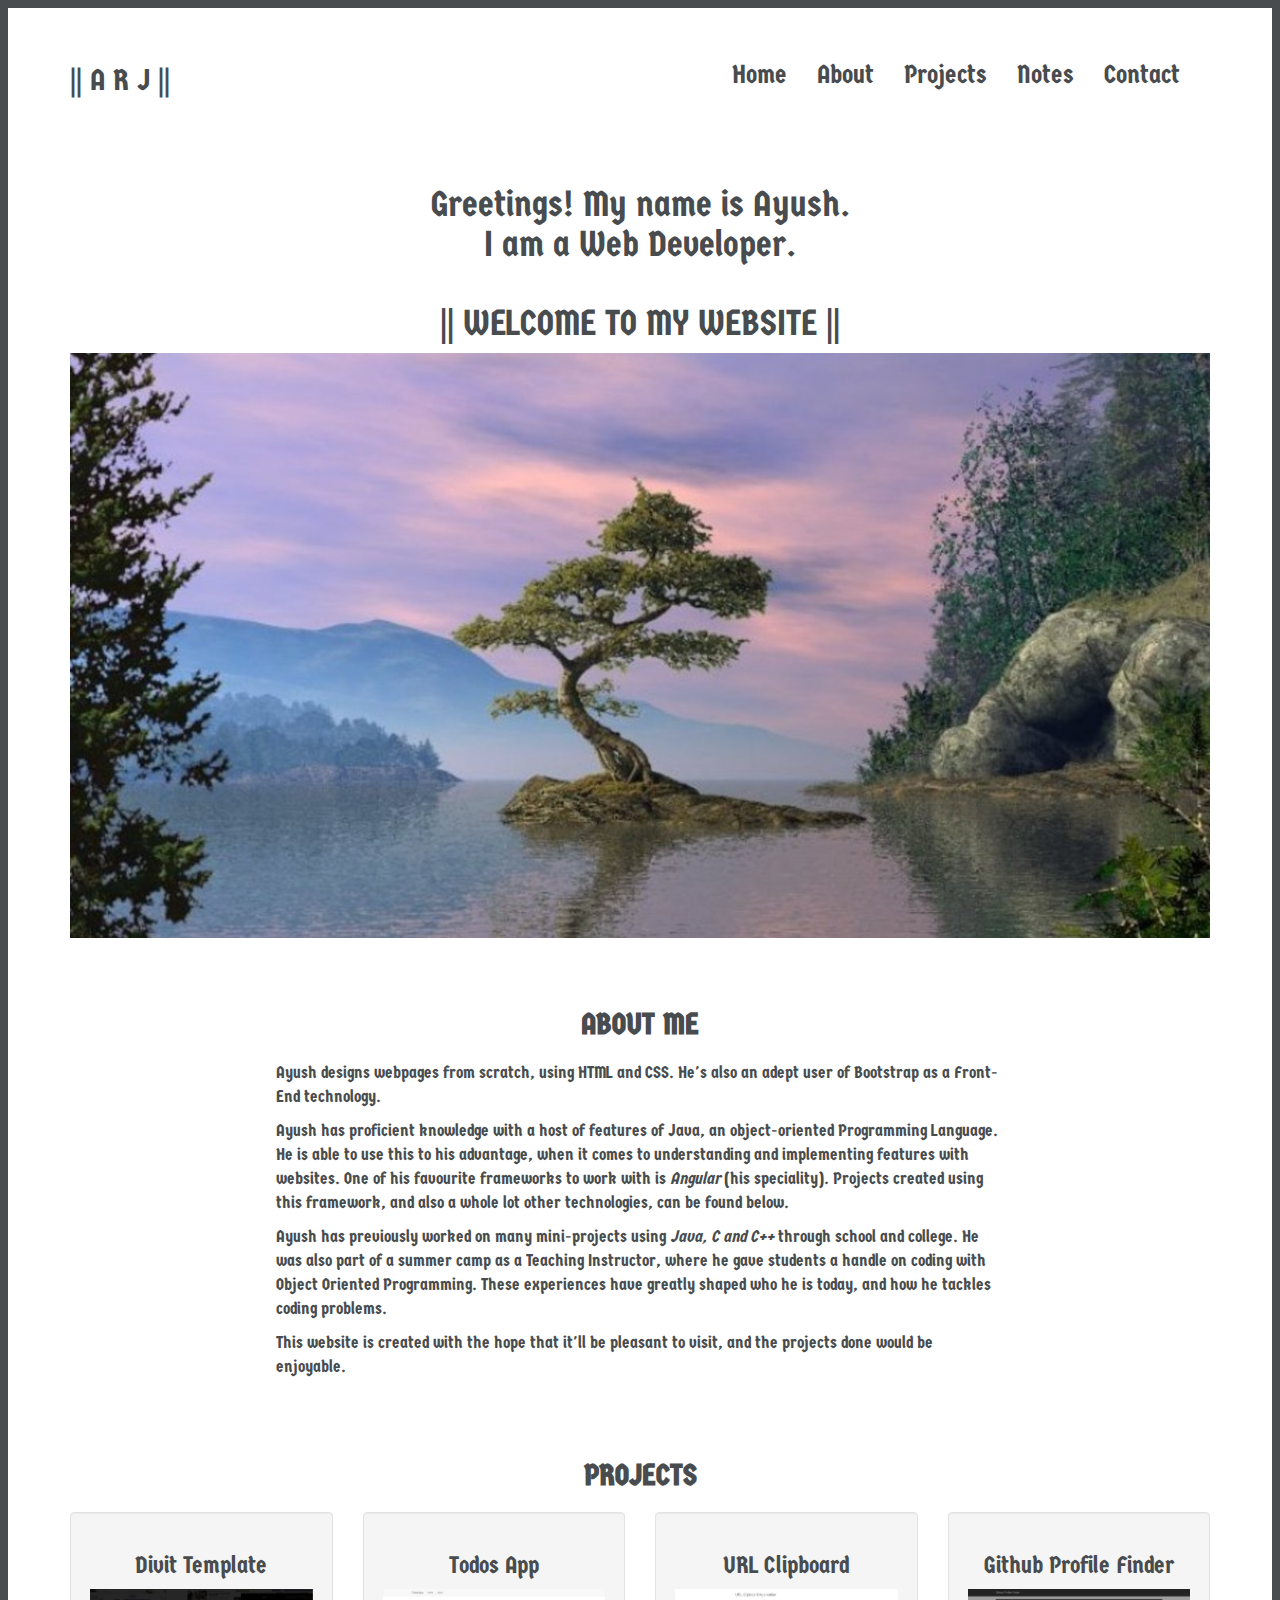
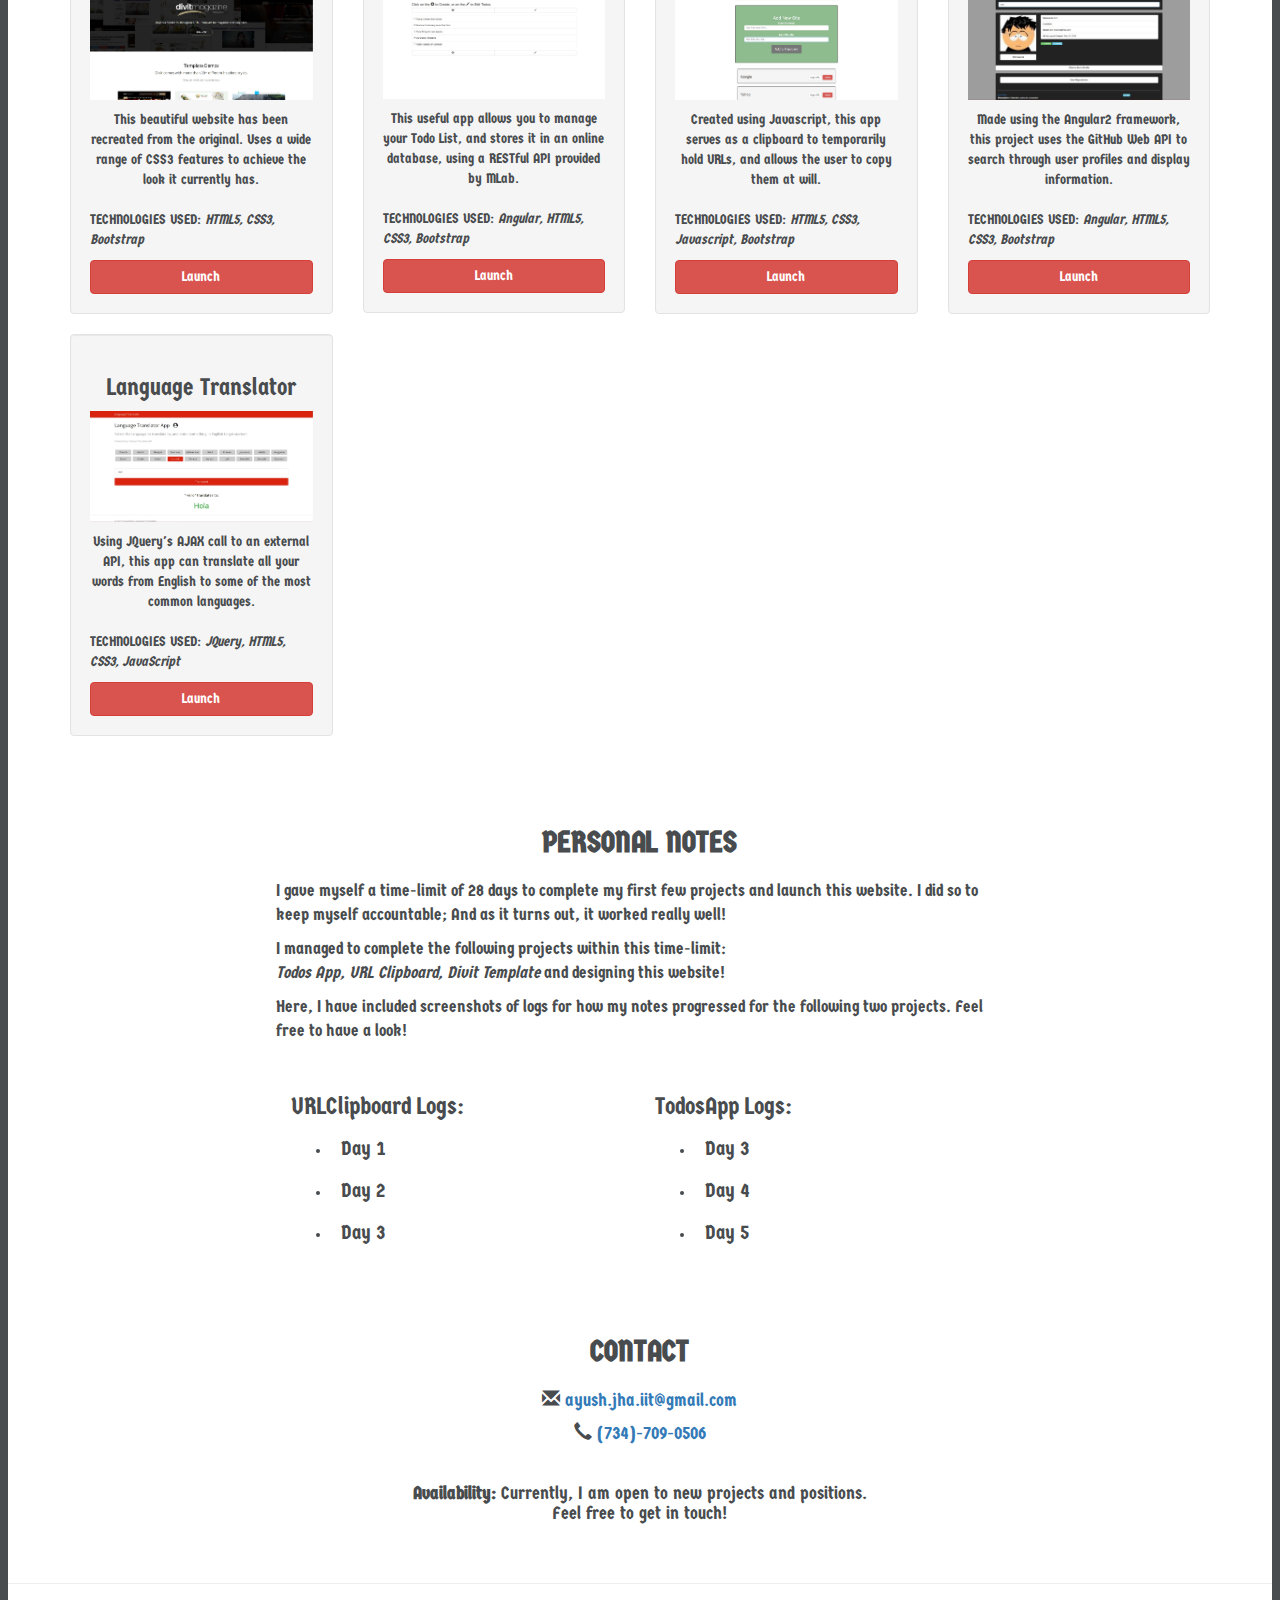
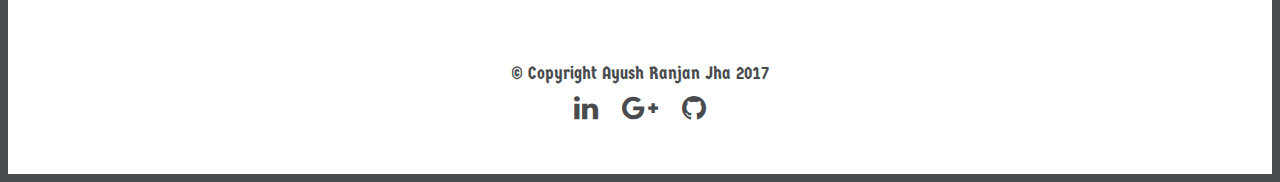
<file: index.html>
<!DOCTYPE html>
<html lang="en">
  <head>
    <meta charset="utf-8">
    <meta http-equiv="X-UA-Compatible" content="IE=edge">
    <meta name="viewport" content="width=device-width, initial-scale=1">
    <title>Ayush Jha</title>

    <!-- Bootstrap -->
    <link href="css/bootstrap.min.css" rel="stylesheet"> 
    <link href="https://fonts.googleapis.com/css?family=Germania+One" rel="stylesheet">
    <link rel="stylesheet" href="font-awesome/css/font-awesome.min.css">
    <link rel="stylesheet" type="text/css" href="css/custom.css">
  </head>
  <body>
    <nav class="tm-navbar navbar">
      <div class="container">
        <h2 class="pull-left">|| A R J ||</h2>
        <div class="navbar-header">
	        <button type="button" class="navbar-toggle collapsed" data-toggle="collapse" data-target="#navbar" aria-expanded="false" aria-controls="navbar">
	          <span class="sr-only">Toggle navigation</span>
	          <span class="icon-bar"></span>
	          <span class="icon-bar"></span>
	          <span class="icon-bar"></span>
	        </button>
	        <!-- <a class="navbar-brand" href="#">Project name</a> -->
	    </div>
        <div id="navbar" class="navbar-collapse collapse">
	        <ul class="navbar-nav navbar-links pull-right">
	          <li><a href="#">Home</a></li>
	          <li><a href="#about">About</a></li>
	          <li><a href="#projects">Projects</a></li>
	          <li><a href="#notes">Notes</a></li>
	          <li><a href="#contact">Contact</a></li>
	        </ul>
        </div>
      </div>
    </nav>

    <a onclick="topFunction()" id="top-link" title="Go to top">
    	<span class="glyphicon glyphicon-triangle-top"></span>
  		Top
		<span class="glyphicon glyphicon-triangle-top"></span>
    </a>

    <header class="tm-header">
      <div class="container">
        <h1>Greetings! My name is Ayush.<br> I am a Web Developer.<br><br> <span class="capitalize">|| Welcome to my Website ||</span></h1>
        <img src="images/island_tree.jpg" alt="Scenery" title="Scenery">
      </div>
    </header>

    <section id="about" class="about">
      <div class="container mini-container">
        <h2 class="section-heading capitalize">About Me</h2>
        <p>
          Ayush designs webpages from scratch, using HTML and CSS. He's also an adept user of Bootstrap as a Front-End technology.
        </p>
        <p>
          Ayush has proficient knowledge with a host of features of Java,
          an object-oriented Programming Language. He is able to use this to his advantage, when it comes to understanding and implementing features with websites.
          One of his favourite frameworks to work with is <em>Angular</em> (his speciality). Projects created using this framework, and also a whole lot other technologies, can be found below.
        </p>
        <p>
          Ayush has previously worked on many mini-projects using <em>Java, C and C++</em> through school and college. He was also part of a summer camp as a Teaching Instructor, where he gave students a handle on coding with Object Oriented Programming. These experiences have greatly shaped who he is today, and how he tackles coding problems.
        </p>
        <p>
          This website is created with the hope that it'll be pleasant to visit, and the projects done would be enjoyable.
        </p>
      </div>
    </section>

    <section class="projects" id="projects">
      <div class="container">
        <h2 class="section-heading capitalize">Projects</h2>
        <div class="row">
          <div class="col-md-3">
            <div class="well">
            	<div class="project-contents">
	              <h3>Divit Template</h3>
	              <img src="images/Projects/divit.jpg" alt="Divit Template" title="Divit Template">

	              <span>This beautiful website has been recreated from the original. Uses a wide range of CSS3 features to achieve the look it currently has.</span>
	            </div>
              <div class="technologies">
                <span class="capitalize">Technologies used: </span><span><em> HTML5, CSS3, Bootstrap</em></span>
              </div>
              <a href="http://bit.ly/2yYZXxy" class="btn btn-danger btn-block" target="_blank">Launch</a>
            </div> <!-- End of well -->
          </div> <!-- End of column -->

          <div class="col-md-3">
            <div class="well">
            	<div class="project-contents">
	              <h3>Todos App</h3>
	              <img src="images/Projects/todosapp.jpg" alt="Angular Project 2" title="Todos Application">

	              <span>This useful app allows you to manage your Todo List, and stores it in an online database, using a RESTful API provided by MLab.</span>
	             </div>
              <div class="technologies">
                <span class="capitalize">Technologies used: </span><span><em> Angular, HTML5, CSS3, Bootstrap</em></span>
              </div>
              <a href="http://bit.ly/2iEGXyh" class="btn btn-danger btn-block" target="_blank">Launch</a>
            </div> <!-- End of well -->
          </div> <!-- End of column -->
          <div class="col-md-3">
            <div class="well">
            	<div class="project-contents">
	              <h3>URL Clipboard</h3>
	              <img src="images/Projects/urlclipboard.jpg" alt="URL Clipboard" title="URL Clipboard">

	              <span>Created using Javascript, this app serves as a clipboard to temporarily hold URLs, and allows the user to copy them at will.</span>
	             </div>
              <div class="technologies">
                <span class="capitalize">Technologies used: </span><span><em> HTML5, CSS3, Javascript, Bootstrap</em></span>
              </div>
              <a href="http://bit.ly/2y92pSX" class="btn btn-danger btn-block" target="_blank">Launch</a>
            </div> <!-- End of well -->
          </div> <!-- End of column -->
          <div class="col-md-3">
            <div class="well">
            	<div class="project-contents">
	              <h3>Github Profile Finder</h3>
	              <img src="images/Projects/githubapp.jpg" alt="Angular Project 1" title="Angular2 Github Search">

	              <span>Made using the Angular2 framework, this project uses the GitHub Web API to search through user profiles and display information.</span>
	            </div>
              <div class="technologies">
                <span class="capitalize">Technologies used: </span><span><em> Angular, HTML5, CSS3, Bootstrap</em></span>
              </div>
              <a href="http://bit.ly/2xuokj3" class="btn btn-danger btn-block" target="_blank">Launch</a>
            </div> <!-- End of well -->
          </div> <!-- End of column -->
        </div> <!-- End of Row -->
        <div class="row">
        	<div class="col-md-3">
        		<div class="well">
            	<div class="project-contents">
	              <h3>Language Translator</h3>
	              <img src="images/Projects/langTranslator.jpg" alt="Language Translator" title="Language Translator">

	              <span>Using JQuery's AJAX call to an external API, this app can translate all your words from English to some of the most common languages.</span>
	            </div>
              <div class="technologies">
                <span class="capitalize">Technologies used: </span><span><em> JQuery, HTML5, CSS3, JavaScript</em></span>
              </div>
              <a href="http://bit.ly/2xtYEmy" class="btn btn-danger btn-block" target="_blank">Launch</a>
            </div> <!-- End of well -->
        	</div>
        </div><!-- End of Column -->
      </div><!-- End of Row -->
    </section>

    <section class="notes" id="notes">
      <div class="container mini-container">
        <h2 class="section-heading capitalize">Personal Notes</h2>
        <p>I gave myself a time-limit of 28 days to complete my first few projects and launch this website. I did so to keep myself accountable; And as it turns out, it worked really well!</p>
        <p>
          I managed to complete the following projects within this time-limit: <br/>
          <em>Todos App, URL Clipboard, Divit Template</em> and designing this website!
        </p>
        <p>Here, I have included screenshots of logs for how my notes progressed for the following two projects. Feel free to have a look!</p>
        <br/>
        <div class="col-md-6">
          <h3>URLClipboard Logs:</h3>
          <ul class="notes-links">
            <li><a href="images/URL Clipboard App/Day1.png" target="_blank">Day 1</a></li>
            <li><a href="images/URL Clipboard App/Day2.png" target="_blank">Day 2</a></li>
            <li><a href="images/URL Clipboard App/Day3.png" target="_blank">Day 3</a></li>
          </ul>
        </div> <!-- End of col-md-6 -->
        <div class="col-md-6">
          <h3>TodosApp Logs:</h3>
          <ul class="notes-links">
            <li><a href="images/TodosApp/Day3.png" target="_blank">Day 3</a></li>
            <li><a href="images/TodosApp/Day4.png" target="_blank">Day 4</a></li>
            <li><a href="images/TodosApp/Day5.png" target="_blank">Day 5</a></li>
          </ul>
        </div> <!-- End of col-md-6 -->
      </div>
    </section>

    <section class="contact" id="contact">
      <div class="container mini-container">
        <h2 class="section-heading capitalize">Contact</h2>
        <!-- <h3>Interested in working with me? Do get in touch:</h3> -->
        <h4 class="contact-item">
          <span class="glyphicon glyphicon-envelope" aria-hidden="true"></span>
          <a href="mailto:ayush.jha.iit@gmail.com">ayush.jha.iit@gmail.com</a>
        </h4>
        <h4 class="contact-item">
          <span class="glyphicon glyphicon-earphone" aria-hidden="true"></span>
          <a href="tel:1-734-709-0506">
          (734)-709-0506</a>
        </h4>
        <br/>
        <h4><strong>Availability: </strong>Currently, I am open to new projects and positions.<br/> Feel free to get in touch!</h4>
      </div>
    </section>

    <hr>

    <footer class="tm-footer">
      <div class="container mini-container">
        <h4>&copy; Copyright Ayush Ranjan Jha 2017</h4>
        <div class="social-links">
          <a href="https://linkedin.com/in/ayush-jha-729b8a144" target="_blank">
            <i class="fa fa-linkedin fa-2x" aria-hidden="true"></i>
          </a>
          <a href="https://plus.google.com/111749138073915434514" target="_blank">
            <i class="fa fa-google-plus fa-2x" aria-hidden="true"></i>
          </a>
          <a href="http://bit.ly/2zckhg1" target="_blank">
            <i class="fa fa-github fa-2x" aria-hidden="true"></i>
          </a>
        </div>
      </div>
    </footer>

    <!-- jQuery (necessary for Bootstrap's JavaScript plugins) -->
    <script src="https://ajax.googleapis.com/ajax/libs/jquery/1.12.4/jquery.min.js"></script>
    <!-- Include all compiled plugins (below), or include individual files as needed -->
    <script src="js/bootstrap.min.js"></script>
    <script src="js/main.js"></script>
  </body>
</html>
</file>
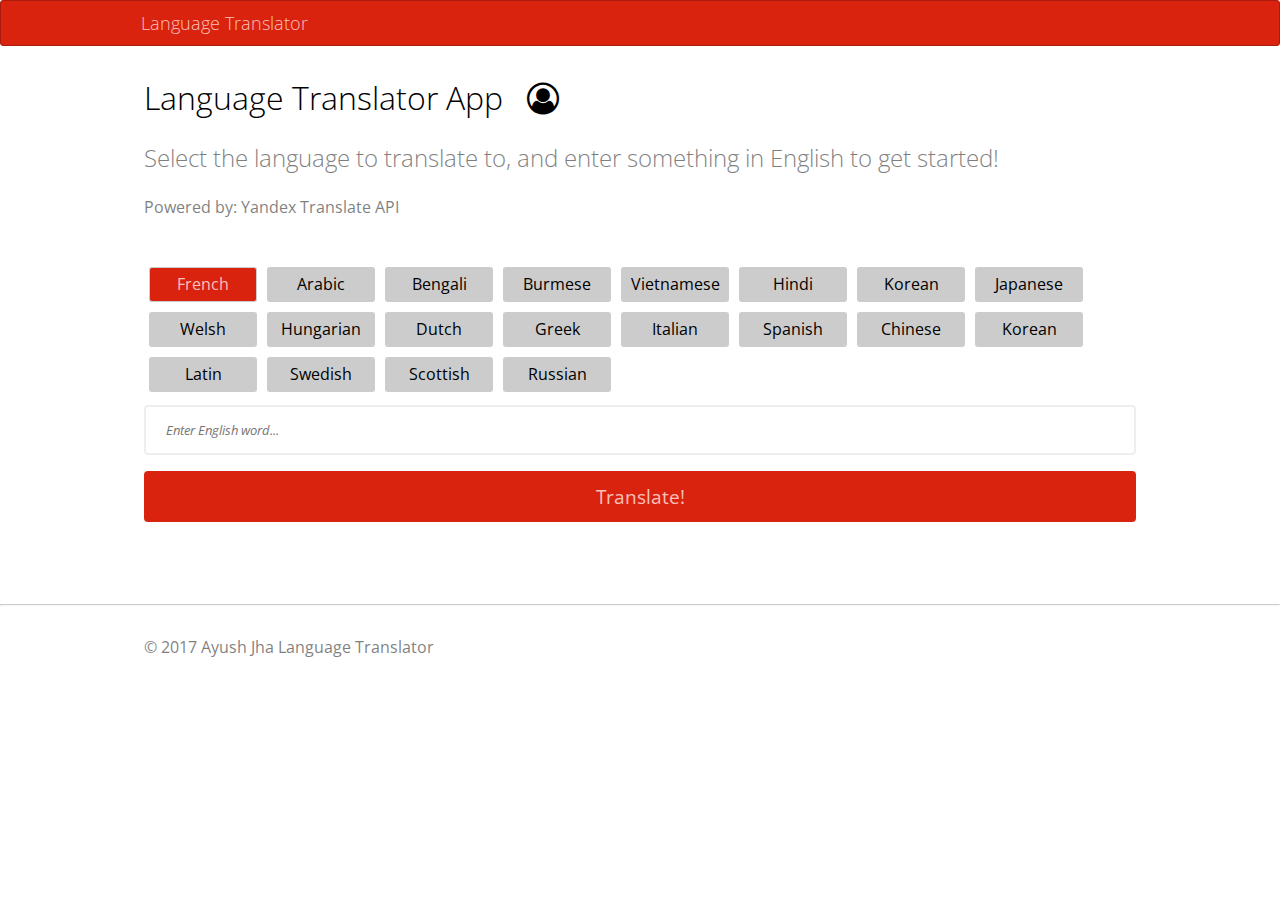
<file: HTMLProjects/LanguageTranslator/index.html>
<!DOCTYPE html>
<html lang="en">
<head>
	<meta charset="UTF-8">
	<title>Language Translator</title>
	<link href="https://fonts.googleapis.com/css?family=Open+Sans" rel="stylesheet">
	<link rel="stylesheet" type="text/css" href="https://maxcdn.bootstrapcdn.com/font-awesome/4.7.0/css/font-awesome.min.css">
	<link rel="stylesheet" type="text/css" href="css/styles.css">
</head>
<body>
	<nav>
		<div class="container">
			<h2>Language Translator</h2>
		</div>
	</nav>
	<section>
		<div class="container">
			<h1>
				Language Translator App &nbsp;
				<span id="icon" class="fa"></span>
			</h1><br/>
			<h2 class="light-font">Select the language to translate to, and enter something in English to get started!</h2><br>
			<p class="light-font">Powered by: Yandex Translate API</p>
			<br><br>
			<ul class="language-btns">
				<li>
				    <input type="radio" id="l1" name="lang" value="fr" checked="checked"/>
				    <label for="l1">French</label>
				</li>
				<li>
				    <input type="radio" id="l2" name="lang" value="ar"/>
				    <label for="l2">Arabic</label>
				</li>
				<li>
					<input type="radio" id="l3" name="lang" value="bn">
					<label for="l3">Bengali</label>
				</li>
				<li>
					<input type="radio" id="l4" name="lang" value="my">
					<label for="l4">Burmese</label>
				</li>
				<li>
					<input type="radio" id="l5" name="lang" value="vi"> 
					<label for="l5">Vietnamese</label>
				</li>
				<li>
					<input type="radio" id="l6" name="lang" value="hi">
					<label for="l6">Hindi</label>
				</li>
				<li>
					<input type="radio" id="l7" name="lang" value="ko">
					<label for="l7">Korean</label>
				</li>
				<li>
					<input type="radio" id="l8" name="lang" value="ja">
					<label for="l8">Japanese</label>
				</li>
				<li>
					<input type="radio" id="l9" name="lang" value="cy">
					<label for="l9">Welsh</label>
				</li>
				<li>
					<input type="radio" id="l10" name="lang" value="hu">
					<label for="l10">Hungarian</label>
				</li>
				<li>
					<input type="radio" id="l11" name="lang" value="nl">
					<label for="l11">Dutch</label>
				</li>
				<li>
					<input type="radio" id="l12" name="lang" value="el">
					<label for="l12">Greek</label>
				</li>
				<li>
					<input type="radio" id="l13" name="lang" value="it">
					<label for="l13">Italian</label>
				</li>
				<li>
					<input type="radio" id="l14" name="lang" value="es">
					<label for="l14">Spanish</label>
				</li>
				<li>
					<input type="radio" id="l15" name="lang" value="zh">
					<label for="l15">Chinese</label>
				</li>
				<li>
					<input type="radio" id="l16" name="lang" value="ko">
					<label for="l16">Korean</label>
				</li>
				<li>
					<input type="radio" id="l17" name="lang" value="la">
					<label for="l17">Latin</label>
				</li>
				<li>
					<input type="radio" id="l18" name="lang" value="sv">
					<label for="l18">Swedish</label>
				</li>
				<li>
					<input type="radio" id="l19" name="lang" value="gv">
					<label for="l19">Scottish</label>
				</li>
				<li>
					<input type="radio" id="l20" name="lang" value="ru">
					<label for="l20">Russian</label>
				</li>
			</ul>

			<br><br>
			<form id="translateForm">
				<input type="text" id="inputWord" name="inputWord" placeholder="Enter English word...">
				<input type="submit" name="submit" value="Translate!">
			</form>
			
			<br><br>
			<div id="result"></div>
		</div>
	</section>
	<hr>
	<footer>
		<div class="container">
			<p class="light-font">&copy; 2017 Ayush Jha Language Translator</p>
		</div>
	</footer>

	<script src="https://code.jquery.com/jquery-3.2.1.js"
			integrity="sha256-DZAnKJ/6XZ9si04Hgrsxu/8s717jcIzLy3oi35EouyE="
			crossorigin="anonymous"></script>
	<script src="js/main.js"></script>
</body>
</html>
</file>
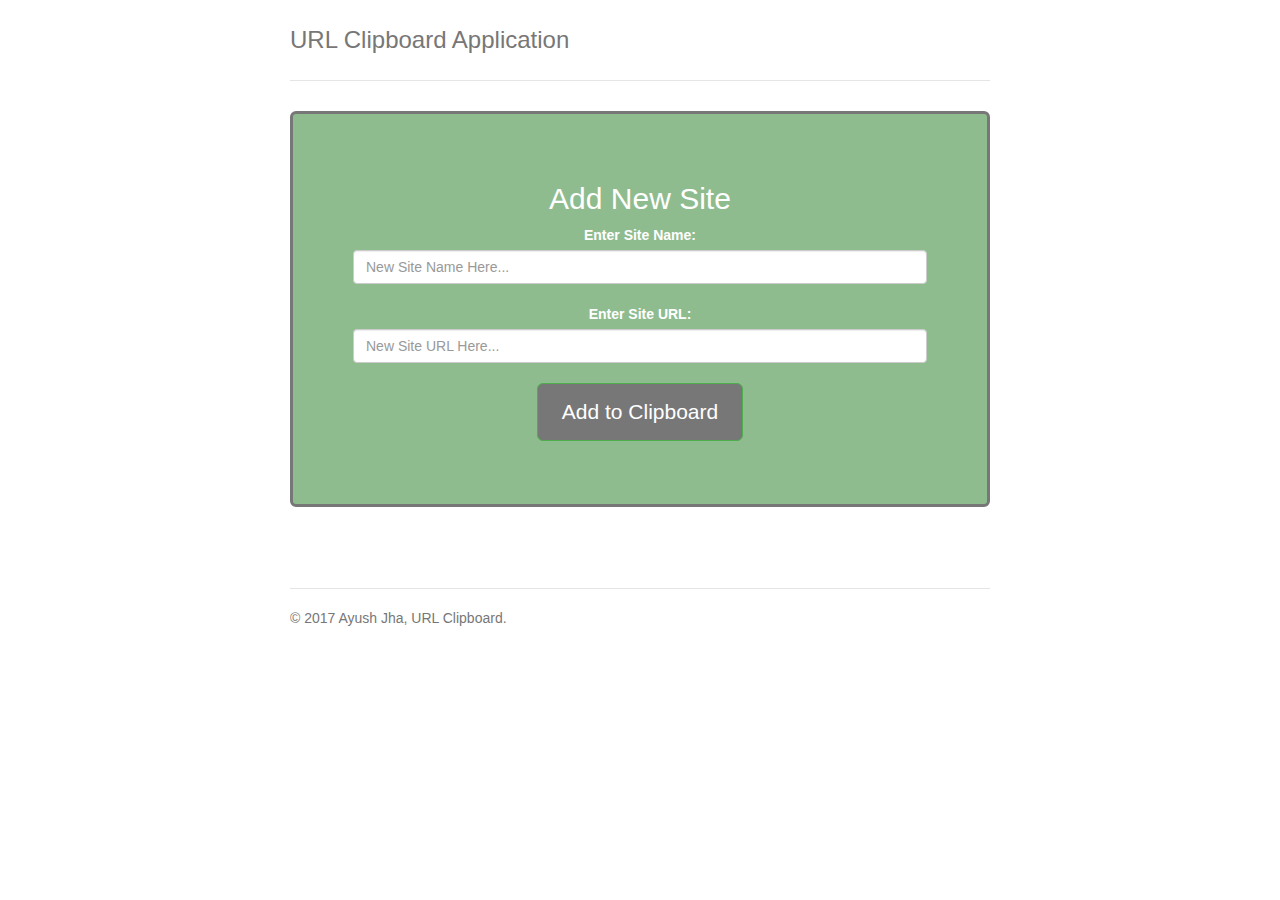
<file: HTMLProjects/URLClipboardApp/index.html>
<!DOCTYPE html>
<html lang="en">
  <head>
    <meta charset="utf-8">
    <title>URL Clipboard App</title>

    <!-- Bootstrap core CSS -->
    <link href="css/bootstrap.min.css" rel="stylesheet">
    <!-- Custom styles for this template -->
    <link href="css/styles.css" rel="stylesheet">
  </head>

  <body onload="displayClipboard()">

    <div class="container">
      <div class="header clearfix">
        <nav>
          
        </nav>
        <h3 class="text-muted">URL Clipboard Application</h3>
      </div>

      <div class="jumbotron">
        <h2>Add New Site</h2>
        <form id="dataForm">
          <div class="form-group">
            <label>Enter Site Name:</label>
            <input type="text" name="siteName" id="siteName" class="form-control" placeholder="New Site Name Here..."><br/>
            <label>Enter Site URL:</label>
            <input type="text" name="siteUrl" id="siteUrl" class="form-control" placeholder="New Site URL Here..."><br/>
            <input class="btn btn-lg btn-success" type="submit" value="Add to Clipboard">
          </div>
        </form>
      </div>

      <div class="row marketing">
        <div class="col-lg-12">
          <div id="clipboardData"></div>
          <!-- <div class="pull-right">
            <input type="button" class="btn btn-default" value="Copy URL" name="copyBtn">
            <input type="button" class="btn btn-danger" value="Delete" name="deleteBtn">
          </div> -->
        </div>
      </div>

      <footer class="footer">
        <p>&copy; 2017 Ayush Jha, URL Clipboard.</p>
      </footer>

    </div> <!-- /container -->


    <!-- IE10 viewport hack for Surface/desktop Windows 8 bug -->
    <script src="js/main.js"></script>
  </body>
</html>
</file>
<file: css/custom.css>
*{
	color: #494C4E;
	text-align: center;
}

body{
	font-family: 'Germania One', cursive;
	border: 8px solid #494C4E;
}

p{
	text-align: left;
	font-size: 1.2em;
}

.capitalize{
	text-transform: uppercase;
}

.mini-container{
	width: 60%;
}

#top-link{
  display: none;
  position: fixed;
  bottom: 20px;
  right: 30px;
  z-index: 99;
  border: none;
  outline: none;
  background-color: #FFF;
  color: #494C4E;
  cursor: pointer;
  padding: 15px;
  border-radius: 10px;
}

#top-link:hover, #top-link:focus{
	text-decoration: none;
	color: #e83f29;
}

.icon-bar{
	background-color: #494C4E;
}

.section-heading{
	margin-bottom: 20px;
	font-weight: 600;
}

.navbar-toggle{
	padding-top: 20px;
}

.tm-navbar{
	margin-top: 35px;
}

.navbar-links{
	list-style-type: none;
}

.navbar-links li{
	display: inline-block;
	line-height: 70px;
}

.navbar-links li a{
	font-size: 26px;
	padding: 10px 15px;
	color: #494C4E;
}

.navbar-links li a:hover{
	text-decoration: none;
	color: #e83f29
}

.navbar-links li a:focus{
	text-decoration: none;
}

.tm-header{
	margin-top: 50px;
	margin-bottom: 50px;
}

.tm-header img{
	width: 100%;
}

.about, .projects, .notes, .contact, .tm-footer{
	margin-bottom: 50px;
}

.well img{
	width: 100%;
	margin-bottom: 10px;
}

.mini-container p{
	text-align: left;
	font-size: 1.2em;
}

.technologies{
	text-align: left;
	margin-bottom: 10px;
}

.project-contents{
	min-height: 215px;
	margin-bottom: 20px;
}

.notes h3, ul{
	text-align: left;
}

.notes-links li{
	text-align: left;
	line-height: 40px;
}

.notes-links li a{
	font-size: 20px;
	padding: 10px 10px;
	color: #494C4E;
}

.notes-links li a:hover{
	text-decoration: none;
	color: #e83f29
}

.notes-links li a:focus{
	text-decoration: none;
}

.contact-item a:hover, .contact-item a:focus{
	text-decoration: none;
}

.tm-footer{
	padding-top: 50px;
}

.social-links a{
	padding-left: 10px;
	padding-right: 10px;
}

@media(max-width: 768px){
	.navbar-links li{
		display: block;
	}

	.navbar-links.pull-right{
		float: none!important;
		padding-left: 0;
	}
}
</file>
<file: HTMLProjects/LanguageTranslator/css/styles.css>
*{
	margin: 0px;
	padding: 0px;
	font-family: 'Open Sans', sans-serif;
}

.container{
	width: 80%;
	margin: 0px auto;
}

h1, h2, h3, h4, h5, h6{
	font-weight: 300;

}

nav{
	background-color: #d9230f;
	border: 1px solid #a91b0c;
	border-radius: 3px;
	padding: 10px 15px;
}

nav .container{
	color: #fac0ba;
}

nav .container h2{
	font-weight: 200;
	font-size: 18px;
}

section, footer{
	padding: 30px 20px;
}

section .container h1{
	font-size: 2em;
}

.light-font{
	opacity: 0.5;
}

.language-btns {
     list-style-type:none;
     margin-bottom:80px;
     padding:0;
}

.language-btns li {
    float:left;
    margin:5px;
    width:108px;
    height:35px;
    position:relative;
    background: #f4f4f4;
}

.language-btns label, .language-btns input {
    display:block;
    position:absolute;
    top:0;
    left:0;
    right:0;
    bottom:0;
}

.language-btns input[type="radio"] {
    opacity:0.011;
    z-index:80;
}

.language-btns input[type="radio"]:checked + label {
    background:#d9230f;
    color: #fac0ba;
}

.language-btns label {
     padding:5px;
     border:1px solid #CCC;
     border-radius: 3px; 
     cursor:pointer;
	 z-index:90;
	 background: #CCC;
	 text-align: center;
}

.language-btns label:hover {
     background:#DDD;
}


input[type=text]{
	width: 100%;
	padding: 14px 20px;
    margin: 8px 0;
    border: 2px solid #eee;
    border-radius: 4px;
    box-sizing: border-box;
    font-style: italic;
}

input[type=submit] {
    width: 100%;
    background-color: #d9230f;
    color: #fac0ba;
    font-size: 1.2em;
    padding: 12px 20px;
    margin: 8px 0;
    border: none;
    border-radius: 4px;
    cursor: pointer;
}

#result{
	text-align: center;
}

.result-text{
	font-size: 3em;
	font-weight: bold;
	color: #4CAF50;
}

hr{
	opacity: 0.5;
}
</file>
<file: HTMLProjects/URLClipboardApp/css/styles.css>
/* Space out content a bit */
body {
  padding-top: 20px;
  padding-bottom: 20px;
}

/* Everything but the jumbotron gets side spacing for mobile first views */
.header,
.marketing,
.footer {
  padding-right: 15px;
  padding-left: 15px;
}

/* Custom page header */
.header {
  padding-bottom: 20px;
  border-bottom: 1px solid #e5e5e5;
}
/* Make the masthead heading the same height as the navigation */
.header h3 {
  margin-top: 0;
  margin-bottom: 0;
  line-height: 40px;
}

/* Custom page footer */
.footer {
  padding-top: 19px;
  color: #777;
  border-top: 1px solid #e5e5e5;
}

/* Customize container */
@media (min-width: 768px) {
  .container {
    max-width: 730px;
  }
}
.container-narrow > hr {
  margin: 30px 0;
}

/* Main marketing message and sign up button */
.jumbotron {
  text-align: center;
  border: 3px solid #777;
  color: #FFF;
  background: darkseagreen;
}
.jumbotron .btn {
  padding: 14px 24px;
  font-size: 21px;
  background: #777;
}

.well{
  border: 3px solid #777;
}

/* Supporting marketing content */
.marketing {
  margin: 40px 0;
}
.marketing p + h4 {
  margin-top: 28px;
}

/* Responsive: Portrait tablets and up */
@media screen and (min-width: 768px) {
  /* Remove the padding we set earlier */
  .header,
  .marketing,
  .footer {
    padding-right: 0;
    padding-left: 0;
  }
  /* Space out the masthead */
  .header {
    margin-bottom: 30px;
  }
  /* Remove the bottom border on the jumbotron for visual effect */
  .jumbotron {
    /* border-bottom: 0; */
  }
}
</file>
